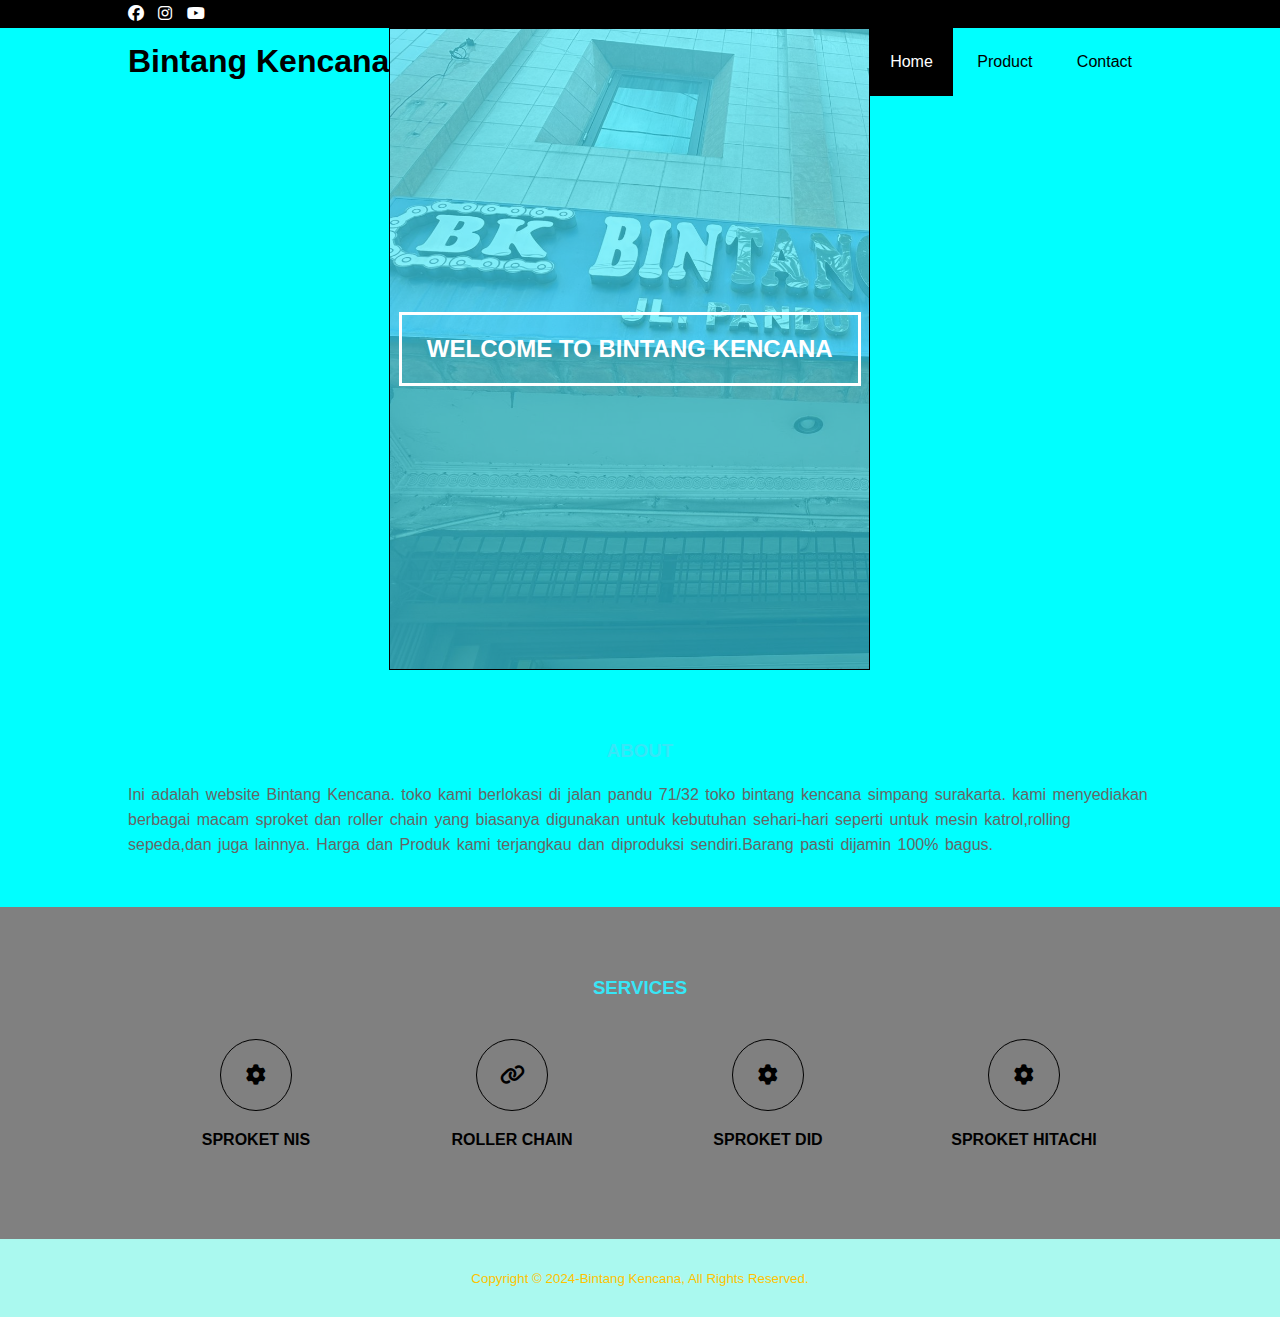
<file: index.html>
<!DOCTYPE html>
<html>
<head>
    <meta charset="utf-8">
    <meta http-equiv='X-UA-Compatible' content='IE=edge'>
    <title>Bintang Kencana</title>
    <meta name="viewport" content="width=device-width, initial-scale=1">
    <link rel="stylesheet" type="text/css" href="css/style.css">
    <link rel="stylesheet" href="https://cdnjs.cloudflare.com/ajax/libs/font-awesome/6.6.0/css/all.min.css">
</head>
<body>
  <body style="background-color:aqua"></body>
    <!-- header -->
    <div class="medsos">
        <div class ="container">
            <ul>
                <li><a href="facebook.html"><i class="fa-brands fa-facebook"></i></a></li>
                <li><a href="instagram.html"><i class="fa-brands fa-instagram"></i></a></li>
                <li><a href="youtube.html"><i class="fa-brands fa-youtube"></i></a></li>
                </ul>
            </div>
        </div>
        <header>
            <div class="container">
            <h1><a href="index.html">Bintang Kencana</a></h1>
            <ul>
                <li class="active"><a href="index.html">Home</a></li>
                <li><a href="product.html">Product</a></li>
                <li><a href="contact.html">Contact</a></li>
            </ul>
        </div>
        </header>
        <!-- banner -->
         <section class="banner">
            <h2>WELCOME TO BINTANG KENCANA</h2>
         </section>

         <!--about-->
         <section class="about">
            <div class="container">
                <h3>ABOUT</h3>
                <p>Ini adalah website Bintang Kencana.
                   toko kami berlokasi di jalan pandu 71/32 toko bintang kencana simpang surakarta.
                   kami menyediakan berbagai macam sproket dan roller chain yang biasanya digunakan
                   untuk kebutuhan sehari-hari seperti untuk mesin katrol,rolling sepeda,dan juga lainnya.
                   Harga dan Produk kami terjangkau dan diproduksi sendiri.Barang pasti dijamin 100% bagus.
                </p>
            </div>
         </section>
         <!--services-->
         <section class="services">
            <div class="container">
                <h3>SERVICES</h3>
                <div class="box">
                    <div class="col-4">
                        <div class="icon"><i class="fa-solid fa-gear"></i></div>
                        <h4>SPROKET NIS</h4>
                    </div>
                    <div class="col-4">
                        <div class="icon"><i class="fa-solid fa-link"></i></div>
                        <h4>ROLLER CHAIN</h4>
                    </div>
                    <div class="col-4">
                        <div class="icon"><i class="fa-solid fa-gear"></i></div>
                        <h4>SPROKET DID</h4>
                    </div>
                    <div class="col-4">
                        <div class="icon"><i class="fa-solid fa-gear"></i></div>
                        <h4>SPROKET HITACHI</h4>
                    </div>
                </div>
            </div>
         </section>
         <!--footer-->
         <footer>
            <div class="container">
                <small>Copyright &copy; 2024-Bintang Kencana, All Rights Reserved.</small>
            </div>
         </footer>
</body>
</html>
</file>
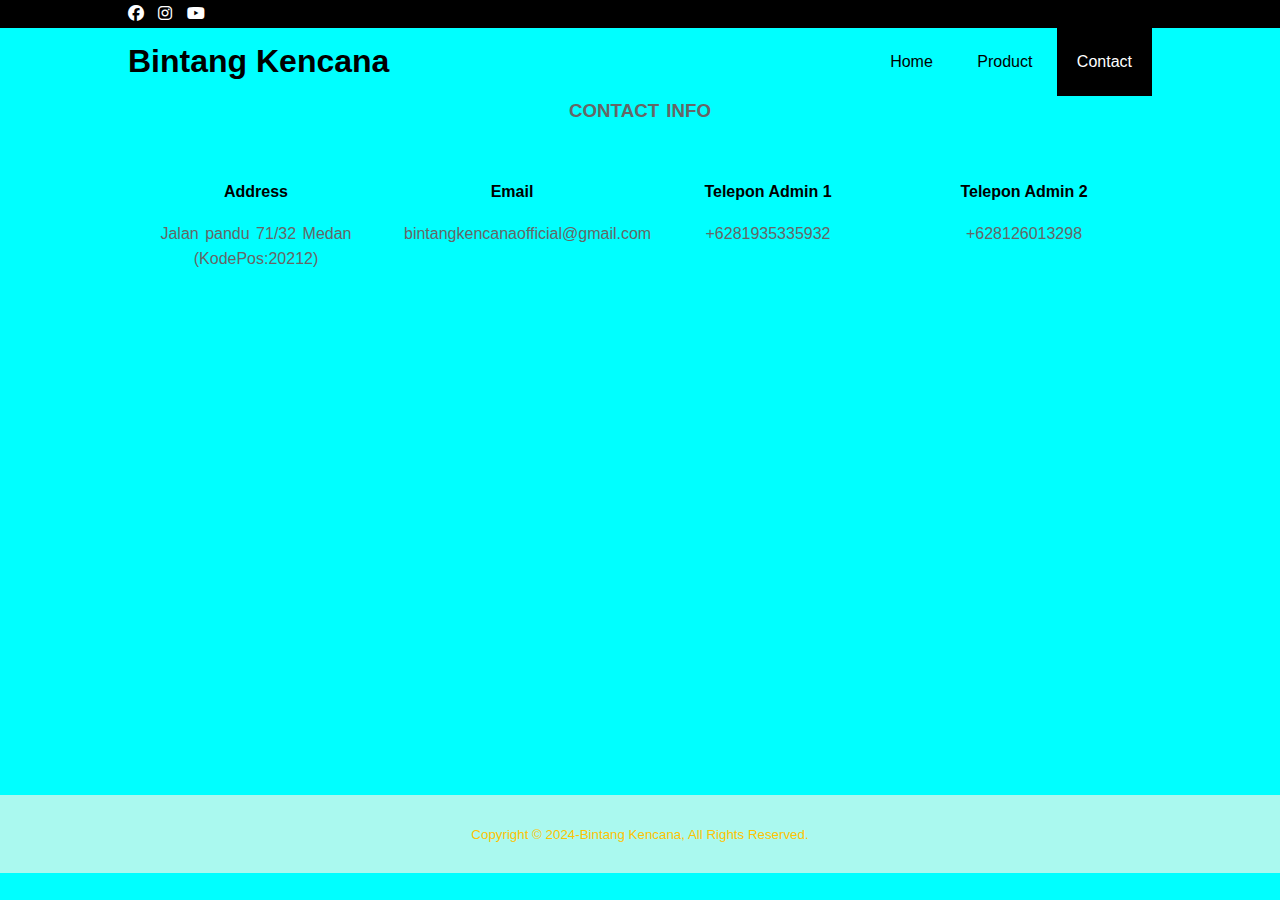
<file: contact.html>
<!DOCTYPE html>
<html>
<head>
    <meta charset="utf-8">
    <meta http-equiv='X-UA-Compatible' content='IE=edge'>
    <title>Bintang Kencana</title>
    <meta name="viewport" content="width=device-width, initial-scale=1">
    <link rel="stylesheet" type="text/css" href="css/style.css">
    <link rel="stylesheet" href="https://cdnjs.cloudflare.com/ajax/libs/font-awesome/6.6.0/css/all.min.css">
</head>
<body>
  <body style="background-color:aqua"></body>
    <!-- header -->
    <div class="medsos">
        <div class ="container">
            <ul>
                <li><a href="#"><i class="fa-brands fa-facebook"></i></a></li>
                <li><a href="instagram.html"><i class="fa-brands fa-instagram"></i></a></li>
                <li><a href="#"><i class="fa-brands fa-youtube"></i></a></li>
                </ul>
            </div>
        </div>
        <header>
            <div class="container">
            <h1><a href="index.html">Bintang Kencana</a></h1>
            <ul>
                <li><a href="website.html">Home</a></li>
                <li><a href="product.html">Product</a></li>
                <li class="active"><a href="contact.html">Contact</a></li>
            </ul>
        </div>
        </header>

         <!--about-->
         <section class="about">
            <div class="container">
                <h3><p style:color="black">CONTACT INFO</p></h3>
                <div class="box">
                    <div class="col-4">
                        <h4>Address</h4>
                        <p>Jalan pandu 71/32 Medan (KodePos:20212)</p>
                        </div>
                <div class="box">
                    <div class="col-4">
                        <h4>Email</h4>
                        <p>bintangkencanaofficial@gmail.com</p>
                        </div>
                <div class="box">
                    <div class="col-4">
                        <h4>Telepon Admin 1</h4>
                        <p>+6281935335932</p>
                        </div>
                <div class="box">
                    <div class="col-4">
                        <h4>Telepon Admin 2</h4>
                        <p>+628126013298</p>
                        </div> 
                        <iframe src="https://www.google.com/maps/embed?pb=!1m18!1m12!1m3!1d15928.076260501703!2d98.66748828715819!3d3.583095700000003!2m3!1f0!2f0!3f0!3m2!1i1024!2i768!4f13.1!3m3!1m2!1s0x303131afe52e1ccf%3A0x3945b6a79fc72446!2sBintang%20Kencana!5e0!3m2!1sid!2sid!4v1726215916189!5m2!1sid!2sid" width="100%" height="450" style="border:0;" allowfullscreen="" loading="lazy" referrerpolicy="no-referrer-when-downgrade"></iframe> 
                    </div>
                </div>
            </div>
         </section>

         <!--footer-->
         <footer>
            <div class="container">
                <small>Copyright &copy; 2024-Bintang Kencana, All Rights Reserved.</small>
            </div>
         </footer>
</body>
</html>
</file>
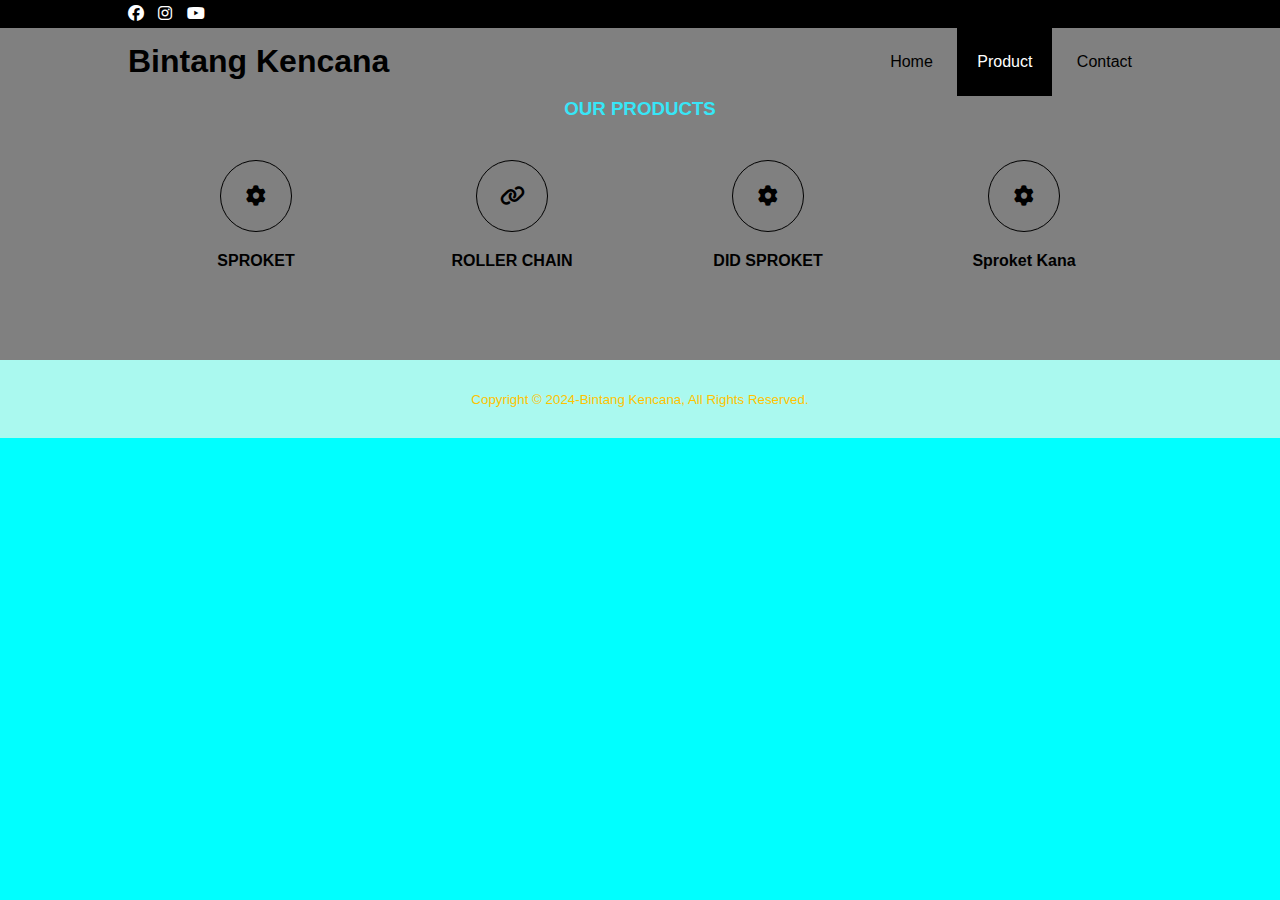
<file: product.html>
<!DOCTYPE html>
<html>
<head>
    <meta charset="utf-8">
    <meta http-equiv='X-UA-Compatible' content='IE=edge'>
    <title>Bintang Kencana</title>
    <meta name="viewport" content="width=device-width, initial-scale=1">
    <link rel="stylesheet" type="text/css" href="css/style.css">
    <link rel="stylesheet" href="https://cdnjs.cloudflare.com/ajax/libs/font-awesome/6.6.0/css/all.min.css">
</head>
<body>
  <body style="background-color:aqua"></body>
    <!-- header -->
    <div class="medsos">
        <div class ="container">
            <ul>
                <li><a href="#"><i class="fa-brands fa-facebook"></i></a></li>
                <li><a href="instagram.html"><i class="fa-brands fa-instagram"></i></a></li>
                <li><a href="#"><i class="fa-brands fa-youtube"></i></a></li>
                </ul>
            </div>
        </div>
        <header>
            <div class="container">
            <h1><a href="index.html">Bintang Kencana</a></h1>
            <ul>
                <li><a href="website.html">Home</a></li>
                <li class="active"><a href="product.html">Product</a></li>
                <li><a href="contact.html">Contact</a></li>
            </ul>
        </div>
        </header>

         <!--services-->
         <section class="services">
            <div class="container">
                <h3>OUR PRODUCTS</h3>
                <div class="box">
                    <div class="col-4">
                        <div class="icon"><i class="fa-solid fa-gear"></i></div>
                        <h4>SPROKET</h4>         
                    </div>
                    <div class="col-4">
                        <div class="icon"><i class="fa-solid fa-link"></i></div>
                        <h4>ROLLER CHAIN</h4>
                    </div>
                    <div class="col-4">
                        <div class="icon"><i class="fa-solid fa-gear"></i></div>
                        <h4>DID SPROKET</h4>
                    </div>
                    <div class="col-4">
                        <div class="icon"><i class="fa-solid fa-gear"></i></div>
                        <h4>Sproket Kana</h4>
                        </div>
                    </div>
                </div>
            </div>
         </section>
         <!--footer-->
         <footer>
            <div class="container">
                <small>Copyright &copy; 2024-Bintang Kencana, All Rights Reserved.</small>
            </div>
         </footer>
</body>
</html>
</file>
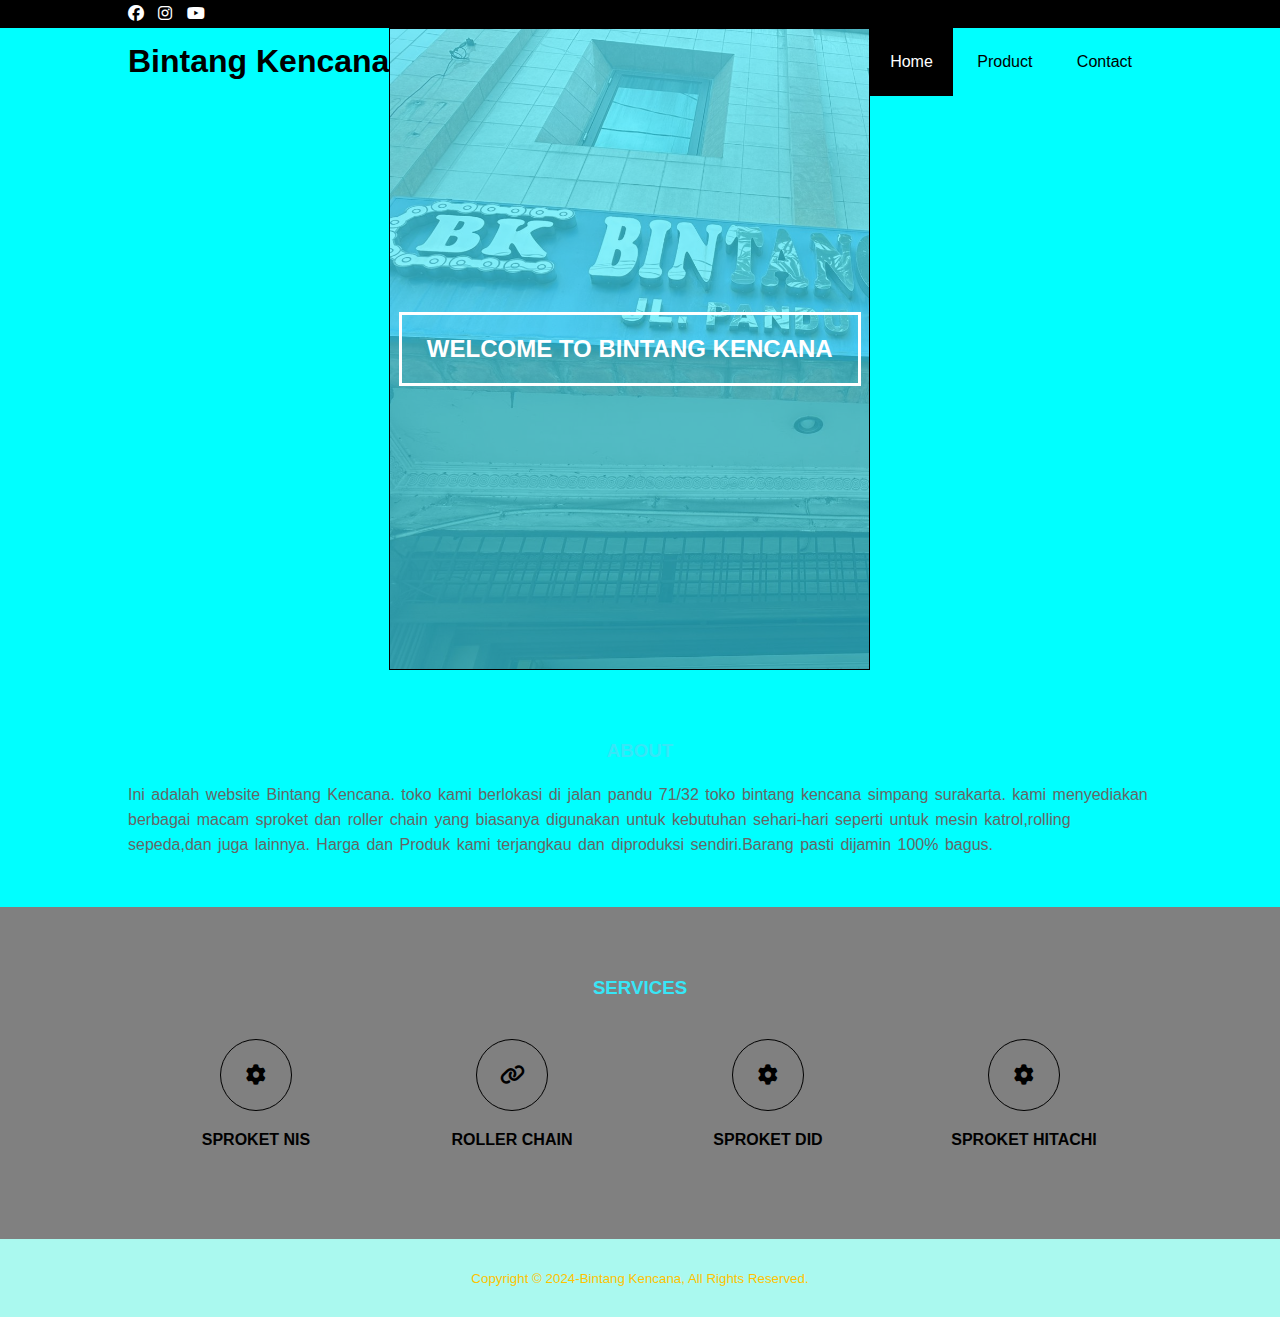
<file: website.html>
<!DOCTYPE html>
<html>
<head>
    <meta charset="utf-8">
    <meta http-equiv='X-UA-Compatible' content='IE=edge'>
    <title>Bintang Kencana</title>
    <meta name="viewport" content="width=device-width, initial-scale=1">
    <link rel="stylesheet" type="text/css" href="css/style.css">
    <link rel="stylesheet" href="https://cdnjs.cloudflare.com/ajax/libs/font-awesome/6.6.0/css/all.min.css">
</head>
<body>
  <body style="background-color:aqua"></body>
    <!-- header -->
    <div class="medsos">
        <div class ="container">
            <ul>
                <li><a href="facebook.html"><i class="fa-brands fa-facebook"></i></a></li>
                <li><a href="instagram.html"><i class="fa-brands fa-instagram"></i></a></li>
                <li><a href="youtube.html"><i class="fa-brands fa-youtube"></i></a></li>
                </ul>
            </div>
        </div>
        <header>
            <div class="container">
            <h1><a href="index.html">Bintang Kencana</a></h1>
            <ul>
                <li class="active"><a href="index.html">Home</a></li>
                <li><a href="product.html">Product</a></li>
                <li><a href="contact.html">Contact</a></li>
            </ul>
        </div>
        </header>
        <!-- banner -->
         <section class="banner">
            <h2>WELCOME TO BINTANG KENCANA</h2>
         </section>

         <!--about-->
         <section class="about">
            <div class="container">
                <h3>ABOUT</h3>
                <p>Ini adalah website Bintang Kencana.
                   toko kami berlokasi di jalan pandu 71/32 toko bintang kencana simpang surakarta.
                   kami menyediakan berbagai macam sproket dan roller chain yang biasanya digunakan
                   untuk kebutuhan sehari-hari seperti untuk mesin katrol,rolling sepeda,dan juga lainnya.
                   Harga dan Produk kami terjangkau dan diproduksi sendiri.Barang pasti dijamin 100% bagus.
                </p>
            </div>
         </section>
         <!--services-->
         <section class="services">
            <div class="container">
                <h3>SERVICES</h3>
                <div class="box">
                    <div class="col-4">
                        <div class="icon"><i class="fa-solid fa-gear"></i></div>
                        <h4>SPROKET NIS</h4>
                    </div>
                    <div class="col-4">
                        <div class="icon"><i class="fa-solid fa-link"></i></div>
                        <h4>ROLLER CHAIN</h4>
                    </div>
                    <div class="col-4">
                        <div class="icon"><i class="fa-solid fa-gear"></i></div>
                        <h4>SPROKET DID</h4>
                    </div>
                    <div class="col-4">
                        <div class="icon"><i class="fa-solid fa-gear"></i></div>
                        <h4>SPROKET HITACHI</h4>
                    </div>
                </div>
            </div>
         </section>
         <!--footer-->
         <footer>
            <div class="container">
                <small>Copyright &copy; 2024-Bintang Kencana, All Rights Reserved.</small>
            </div>
         </footer>
</body>
</html>
</file>
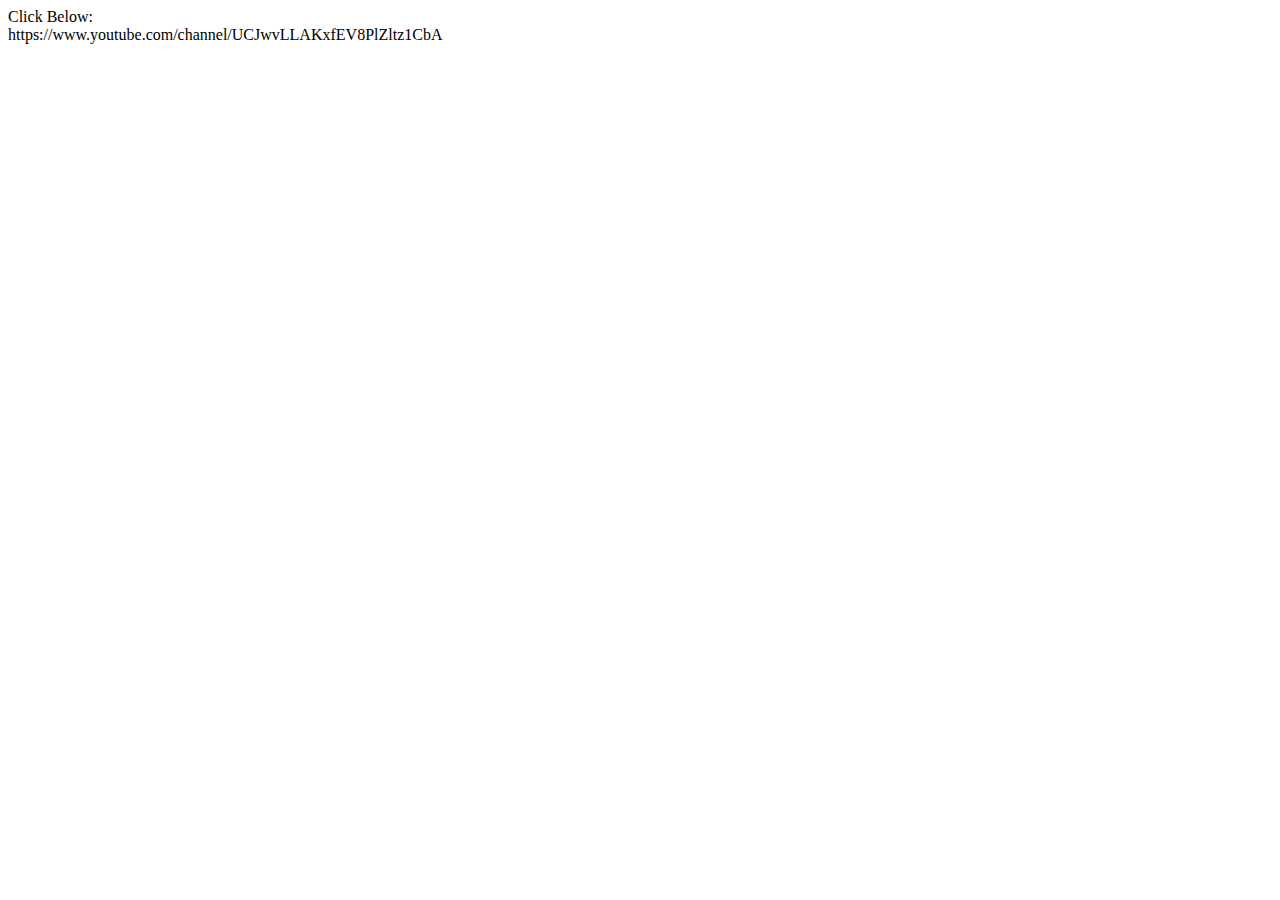
<file: youtube.html>
<html>
    <head>
        <title></title>
    <body>
        <html>
            Click Below:
            <br>
            https://www.youtube.com/channel/UCJwvLLAKxfEV8PlZltz1CbA
        </html>
    </body>
    </head>
</html>
</file>
<file: css/style.css>
*{
    padding: 0;
    margin: 0;
    font-family: sans-serif;

a{
    color : inherit;
    text-decoration: none;
}

}
.medsos{
    padding : 5px 0;
    background-color: black;
}
.medsos ul li{
    display: inline-block;
    color: #fff;
    margin-right: 10px;
}
.container{
    width: 80%;
    margin : 0 auto;

}
header h1{
    float : left;
    padding : 15px 0;
    color : black;
}
header ul{
    float : right;
}
header ul li{
    display : inline-block;

}
header ul li a{
    padding : 25px 20px;
    display : inline-block;
}
header ul li a:hover{
    background-color: black;
    color: white;
}
.active{
    background-color: black;
    color: white;
}
.banner{
    height : 60vh;
    border : 1px solid;
    background-image: url(../img/bk.jpg);
    background-size:cover;
    position: relative;
    display: flex;
    justify-content: center;
    align-items: center;
}
.banner:after{
    content: " ";
    display:block;
    position: absolute;
    top : 0;
    left : 0;
    right : 0;
    bottom : 0;
    background-color: rgba(55,230,247,.6);
}
.banner h2{
    color : white;
    z-index : 1;
    padding : 20px 25px;
    border : 3px solid white;    
}
section{
    padding: 50px 0;
}
section h3{
    text-align: center;
    padding : 20px 0;
    color : #37E6F7
}
.about p {
    color : #666;
    word-spacing: 2px;
    line-height: 25px;
}
.contact{
    background-color: #B3FAE9;
}
footer{
    padding: 30px 0;
    background-color: #AAF9EF;
    color : #FFC300;
    text-align : center;
}
.services{
    background-color: gray;
}
.box{
    color : black;
}
.box:after{
    content: " ";
    display: block;
    clear : both;
}
.box .col-4{
    width: 25%;
    padding : 20px;
    box-sizing : border-box;
    text-align : center;
    float : left;
}
.icon{
    width : 70px;
    height : 70px;
    border: 1px solid;
    border-radius : 50%;
    text-align: center;
    line-height: 70px;
    font-size : 20px;
    margin: 0 auto;
}
.box .col-4 h4{
    margin: 20px 0;
}
</file>
